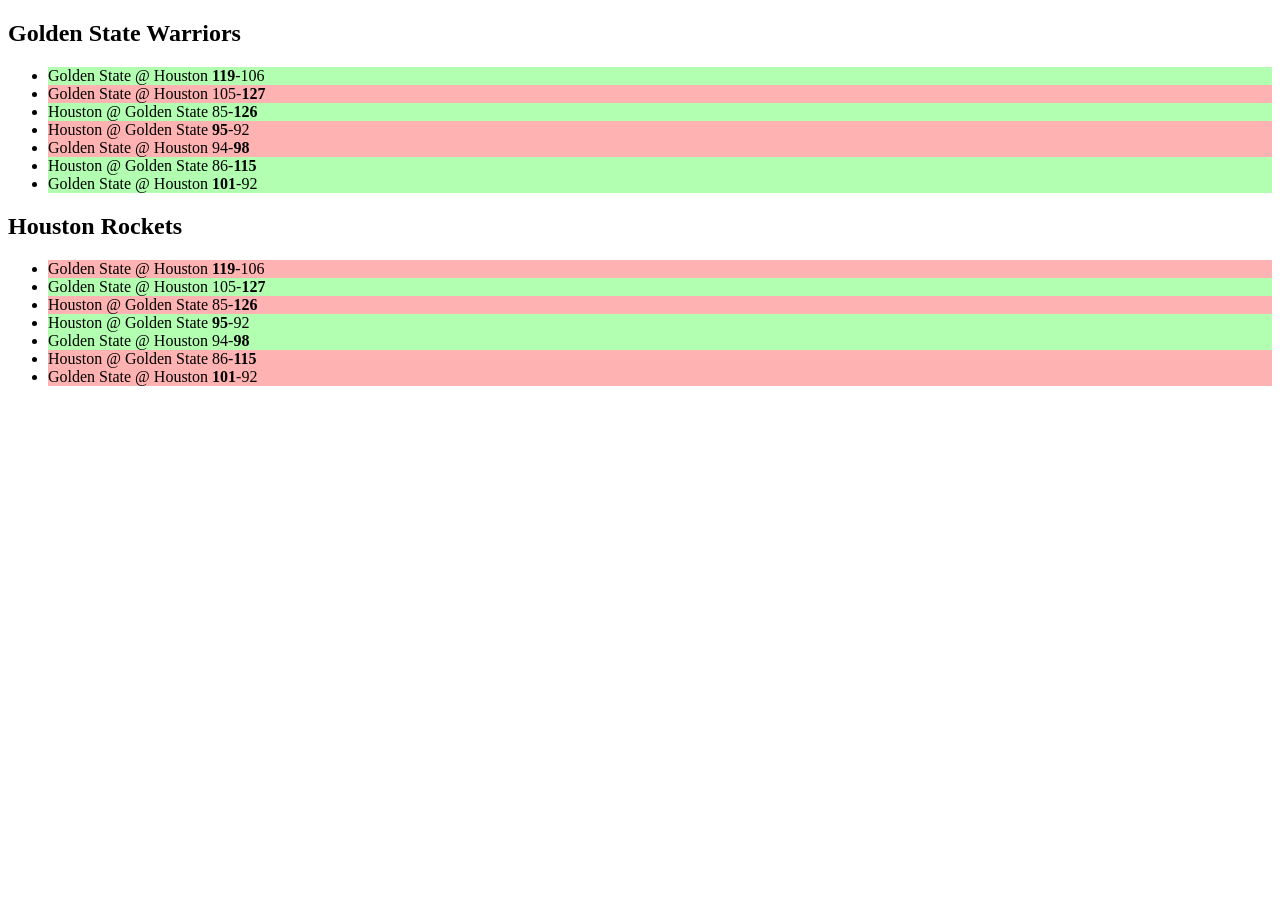
<file: indexnba.html>
<!doctype html>
<html lang="en">
  <head>
    <meta charset="UTF-8" />
    <meta name="viewport" content="width=device-width, initial-scale=1.0" />
    <meta http-equiv="X-UA-Compatible" content="ie=edge" />
    <title>NBA Score Table</title>
    <link rel="stylesheet" href="stylenba.css" />
  </head>

  <body>
    <section id="gs">
      <h2>Golden State Warriors</h2>
    </section>
    <section id="hr">
      <h2>Houston Rockets</h2>
    </section>
    <script src="appnbar.js"></script>
  </body>
</html>
</file>
<file: stylenba.css>
.win {
  background-color: rgba(0, 255, 0, 0.3);
}

.loss {
  background-color: rgba(255, 0, 0, 0.3);
}
</file>
